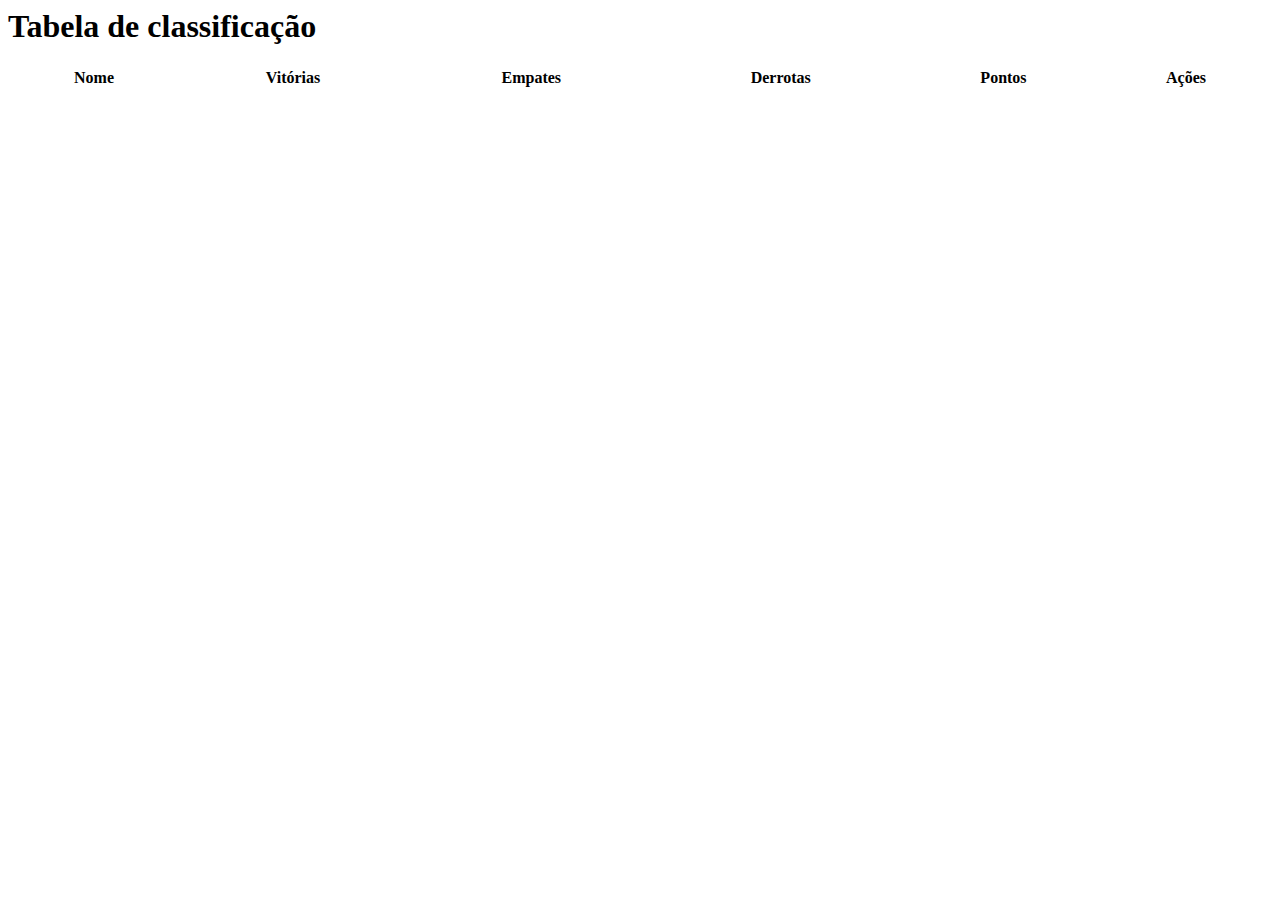
<file: Aula 6/index.html>
<html>

<head>
    <title>
        Imersão Dev - Aula 06
    </title>
</head>

<body>
    <h1>Tabela de classificação</h1>

    <table style="width:100%">
        <thead>
            <tr>
                <th>Nome</th>
                <th>Vitórias</th>
                <th>Empates</th>
                <th>Derrotas</th>
                <th>Pontos</th>
                <th>Ações</th>
        </tr>
        </thead>
        <tbody id="tabelaJogadores">
<!--               <tr>
    <td>Paulo</td>
    <td>2</td>
    <td>1</td>
    <td>1</td>
    <td>7</td>
    <td><button onClick="adicionarVitoria()">Vitória</button></td>
    <td><button onClick="adicionarEmpate()">Empate</button></td>
    <td><button onClick="adicionarDerrota()">Derrota</button></td>
  </tr>
  <tr>
    <td>Rafa</td>
    <td>1</td>
    <td>4</td>
    <td>2</td>
    <td>7</td>
    <td><button onClick="adicionarVitoria()">Vitória</button></td>
    <td><button onClick="adicionarEmpate()">Empate</button></td>
    <td><button onClick="adicionarDerrota()">Derrota</button></td>
  </tr> -->
        </tbody>
    </table>
</body>

</html>
</file>
